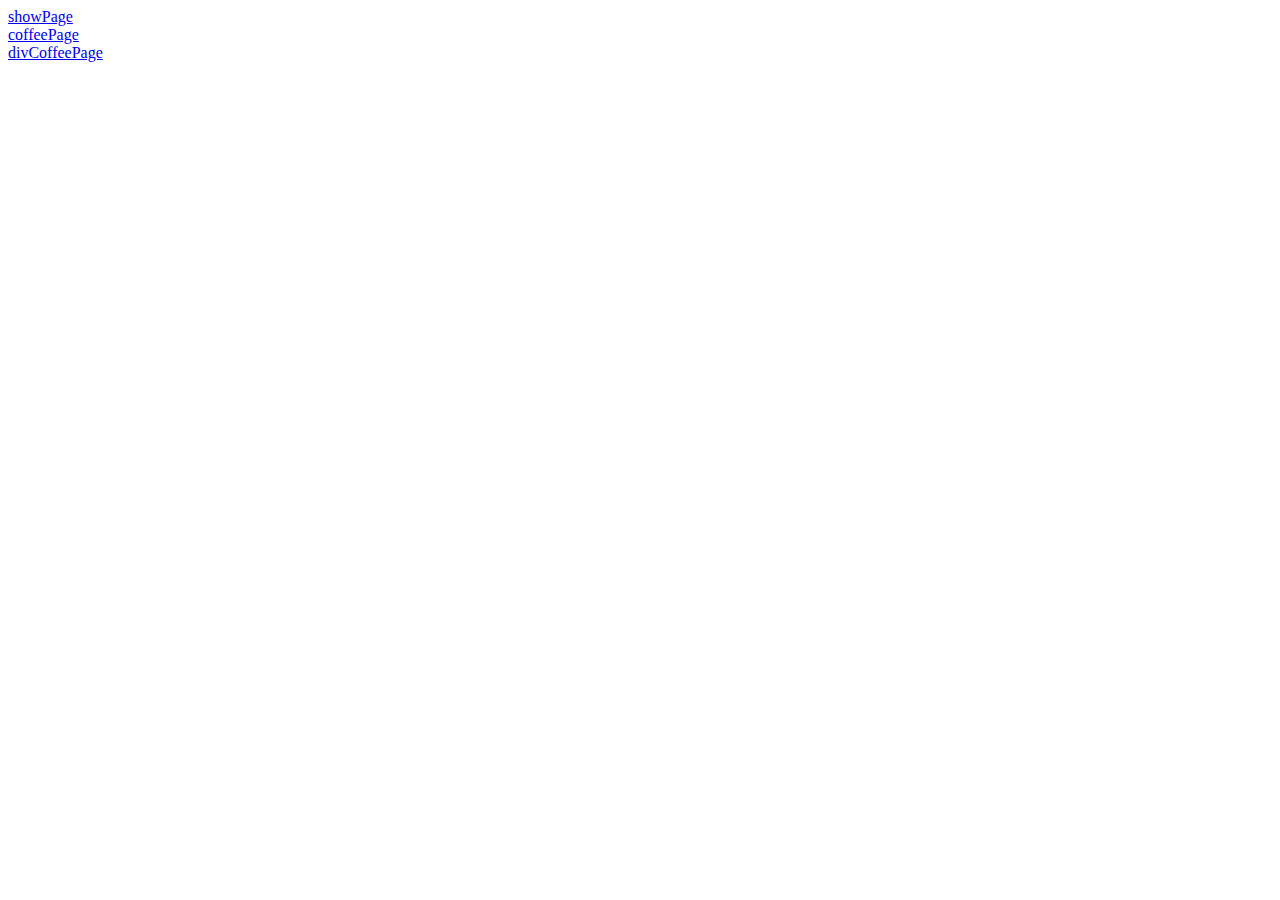
<file: index.html>
<!DOCTYPE html>
<html lang="en">
<head>
    <meta charset="UTF-8">
    <meta http-equiv="X-UA-Compatible" content="IE=edge">
    <meta name="viewport" content="width=device-width, initial-scale=1.0">
    <title>Document</title>
</head>
<body>
    <a href="showPage.html">showPage</a>
    <br>
    <a href="coffeePage.html">coffeePage</a>
    <br>
    <a href="divCoffeePage.html">divCoffeePage</a>
    <br>
</body>
</html>
</file>
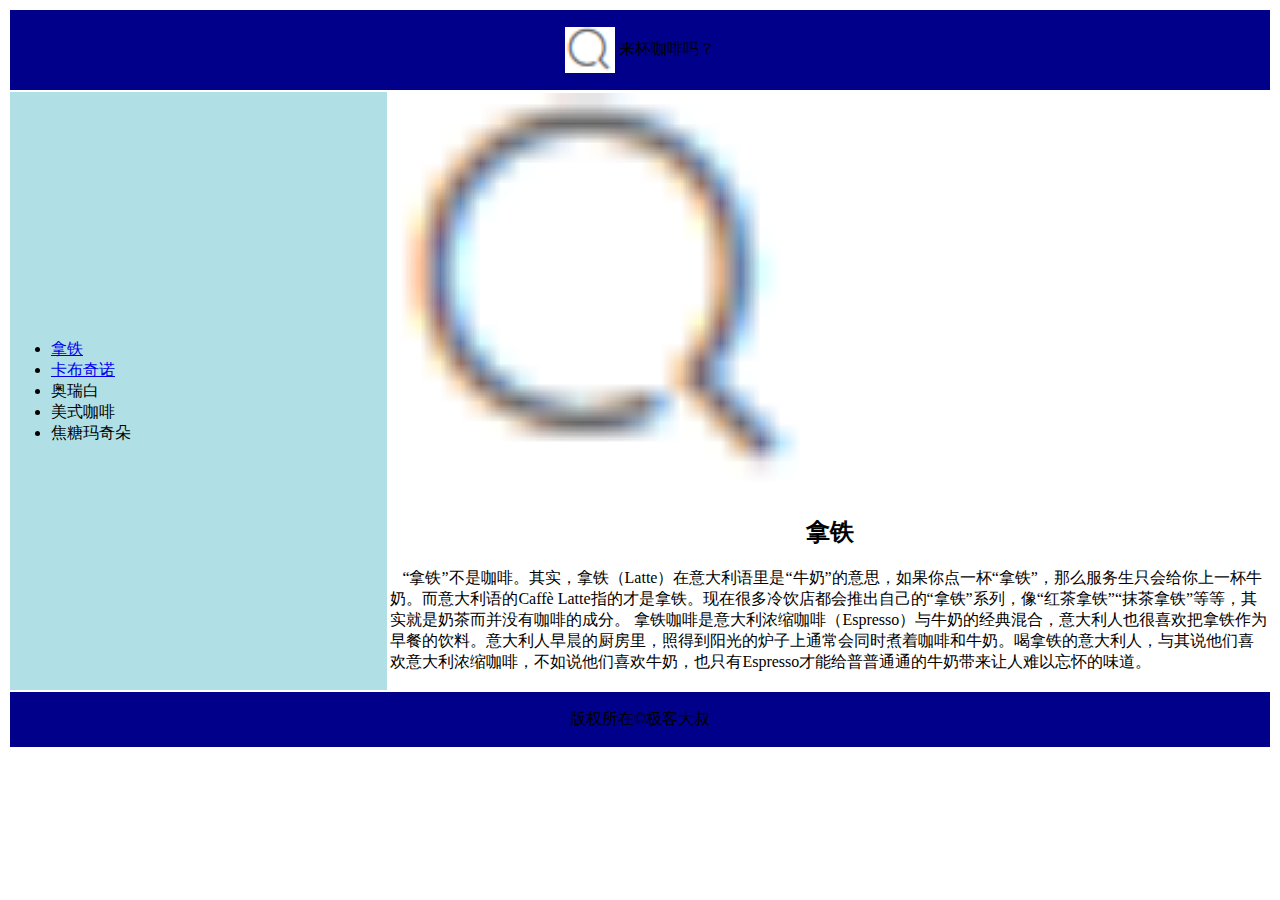
<file: coffeePage.html>
<!DOCTYPE html>
<html lang="en">
<head>
    <meta charset="UTF-8">
    <meta http-equiv="X-UA-Compatible" content="IE=edge">
    <meta name="viewport" content="width=device-width, initial-scale=1.0">
    <title>Document</title>
</head>
<body>
    <table style="width: 100%;">
        <tr style="background-color:darkblue; height: 80px;text-align: center;">
            <td colspan="2">
                <img style="vertical-align: middle;" width="50px" src="logo.png" alt="">
                <span style="vertical-align: middle;">来杯咖啡吗？</span>
            </td>
        </tr>
        <tr>
            <td style="width: 30%; background-color: powderblue;">
                <ul>
                    <li><a href="#">拿铁</a></li>
                    <li><a href="#">卡布奇诺</a></li>
                    <li>奥瑞白</li>
                    <li>美式咖啡</li>
                    <li>焦糖玛奇朵</li>
                </ul>
            </td>
            <td style="width: 70%">
                <img style="width: 50%;" src="logo.png" alt="">
                <h2 style="text-align: center;">拿铁</h2> 
                <p>
                    &nbsp;&nbsp; “拿铁”不是咖啡。其实，拿铁（Latte）在意大利语里是“牛奶”的意思，如果你点一杯“拿铁”，那么服务生只会给你上一杯牛奶。而意大利语的Caffè Latte指的才是拿铁。现在很多冷饮店都会推出自己的“拿铁”系列，像“红茶拿铁”“抹茶拿铁”等等，其实就是奶茶而并没有咖啡的成分。
拿铁咖啡是意大利浓缩咖啡（Espresso）与牛奶的经典混合，意大利人也很喜欢把拿铁作为早餐的饮料。意大利人早晨的厨房里，照得到阳光的炉子上通常会同时煮着咖啡和牛奶。喝拿铁的意大利人，与其说他们喜欢意大利浓缩咖啡，不如说他们喜欢牛奶，也只有Espresso才能给普普通通的牛奶带来让人难以忘怀的味道。
                </p>
            </td>
        </tr>
        <tr style="background-color: darkblue;text-align: center;">
            <td style="width: 100%;" colspan="2">
                <p>版权所在&copy;极客大叔</p>
            </td>
        </tr>
    </table>
</body>
</html>
</file>
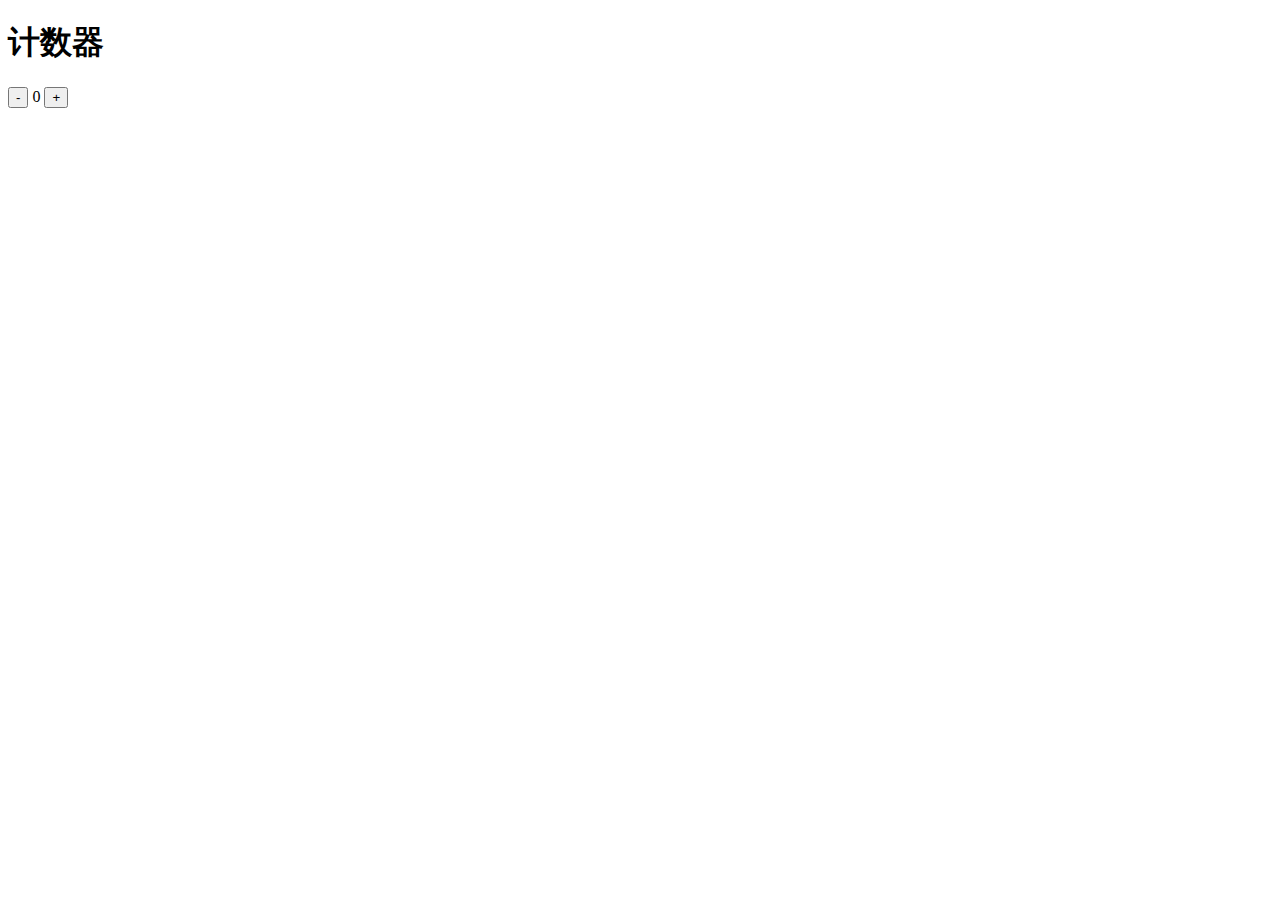
<file: col.html>
<!DOCTYPE html>
<html lang="en">
<head>
    <meta charset="UTF-8">
    <meta http-equiv="X-UA-Compatible" content="IE=edge">
    <meta name="viewport" content="width=device-width, initial-scale=1.0">
    <title>Document</title>
    <script src="http://apps.bdimg.com/libs/jquery/1.9.1/jquery.min.js"></script>
</head>
<body>
    <h1>计数器</h1>
    <button id="minus">-</button>
    <span id="num">0</span>
    <button id="plus">+</button>
    <script>
        var num = document.querySelector("#num");
        $(function(){
            $("#minus").click(function(){
                if(num.innerHTML > 0)
                    num.innerHTML--;
            })         
            $("#plus").click(function(){
                num.innerHTML++;
            })
        })
    </script>
</body>
</html>
</file>
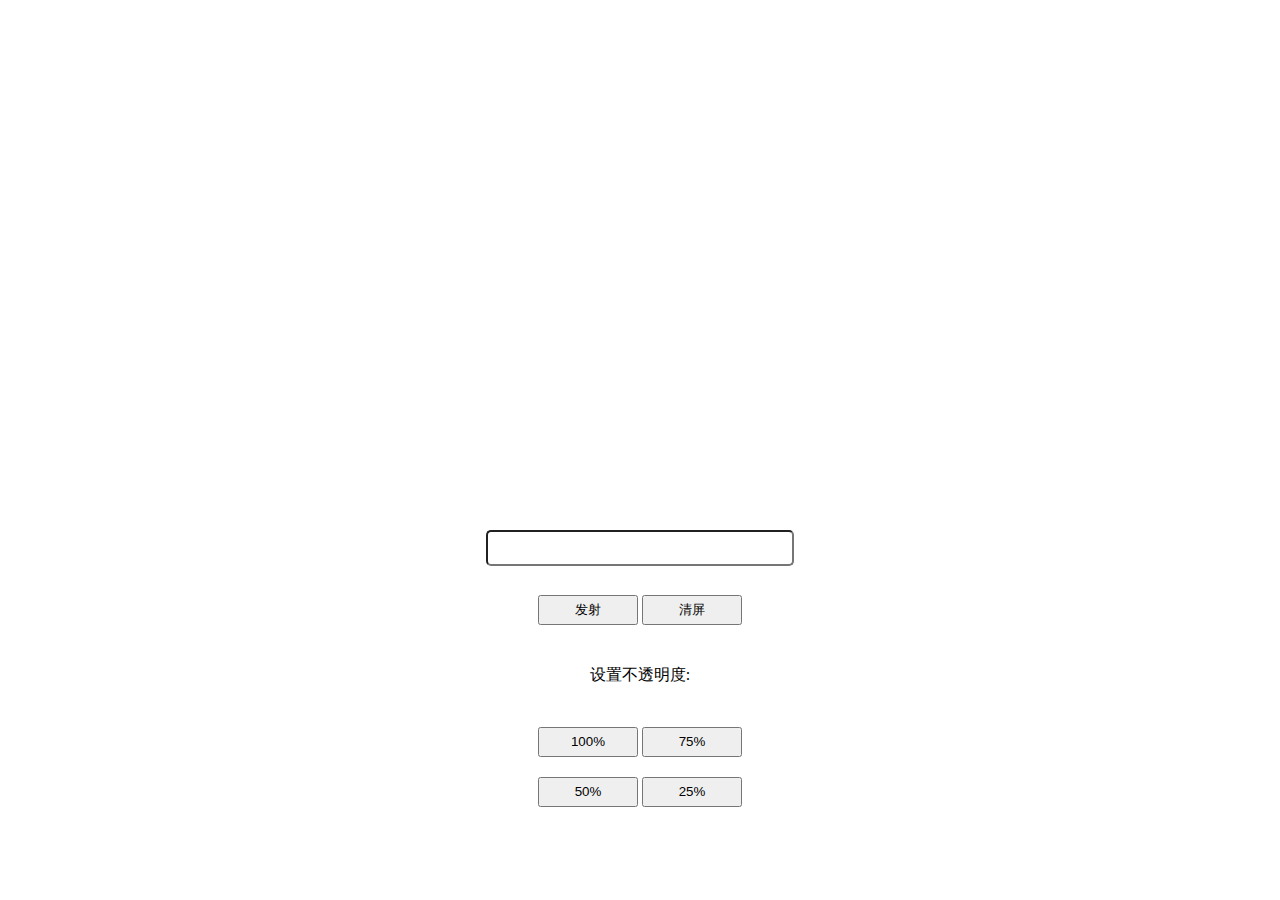
<file: danmaku.html>
<!DOCTYPE html>
<html lang="en">
<head>
    <meta charset="UTF-8">
    <meta http-equiv="X-UA-Compatible" content="IE=edge">
    <meta name="viewport" content="width=device-width, initial-scale=1.0">
    <title>Document</title>
    <script src="https://apps.bdimg.com/libs/jquery/1.9.1/jquery.min.js"></script>
    <style>
        .screen {
            position: relative;
            width: 1200px;
            height: 500px;
            border: 1px solid white;
            margin: 0 auto;
            overflow: hidden;
        }
        
        input {
            border-radius: 5px;
            display: block;
            width: 300px;
            height: 30px;
            margin: 0 auto;
            margin-top: 20px;
        }
        .btn {
            width: 20%;
            height: 50px;
            line-height: 50px;
            margin: 0 auto;
            text-align: center;
        }
        button {
            display: inline-block;
            width: 100px;
            height: 30px;
        }
    </style>
</head>

<body>
    <div class="screen"></div>
        <input type="text"><br>
    <div class="btn">
        <button class="shoot">发射</button>
        <button class="clear">清屏</button>
        <p>设置不透明度:</p>
        <button id="one">100%</button>
        <button id="two">75%</button>
        <button id="three">50%</button>
        <button id="four">25%</button>
    </div>
    <script>
        $(function(){
            var op = 1;
            $('.shoot').click(function(){
                var txt = $('input').val();
                var span = $('<span></span>')
                var fontsize = parseInt(Math.random() * 40) + 20;
                var top = parseInt(Math.random() * 400) - 20;
                var colorR = parseInt(Math.random() * 256)
                var colorG = parseInt(Math.random() * 256)
                var colorB = parseInt(Math.random() * 256)
                var color = "rgb(" + colorR + "," + colorG + "," + colorB + ")";

                top = top < 20 ? 30 : top;
                top = top + 'px';

                var speed = Math.random() * 20000;
                speed = speed < 3000 ? 5000 : speed;
                span.attr('speed',speed);
                span.html(txt);

                
                fontsize = fontsize + 'px';
                span.css('position','absolute').css('top',top).css('right','0').css('color',color).css('font-size',fontsize).css('opacity',op);
                $('.screen').append(span);
                $('.screen').children().animate({
                    right:'100%'
                },speed,function(){ 
                    $(this).remove();
                })
            })

            $('.clear').click(function(){
                $('.screen').empty();
            })

            $('input').keyup(function(e){
                if(e.keyCode == 13){
                    $('.shoot').click();
                }                
            })
            $('#one').click(function(){
                $('span').css('opacity',1);
                op = 1;
            })
            $('#two').click(function(){
                $('span').css('opacity',0.75);
                op = 0.75;
            })
            $('#three').click(function(){
                $('span').css('opacity',0.5);
                op = 0.5;
            })
            $('#four').click(function(){
                $('span').css('opacity',0.25);
                op = 0.25;
            })
        })
    </script>
</body>
</html>
</file>
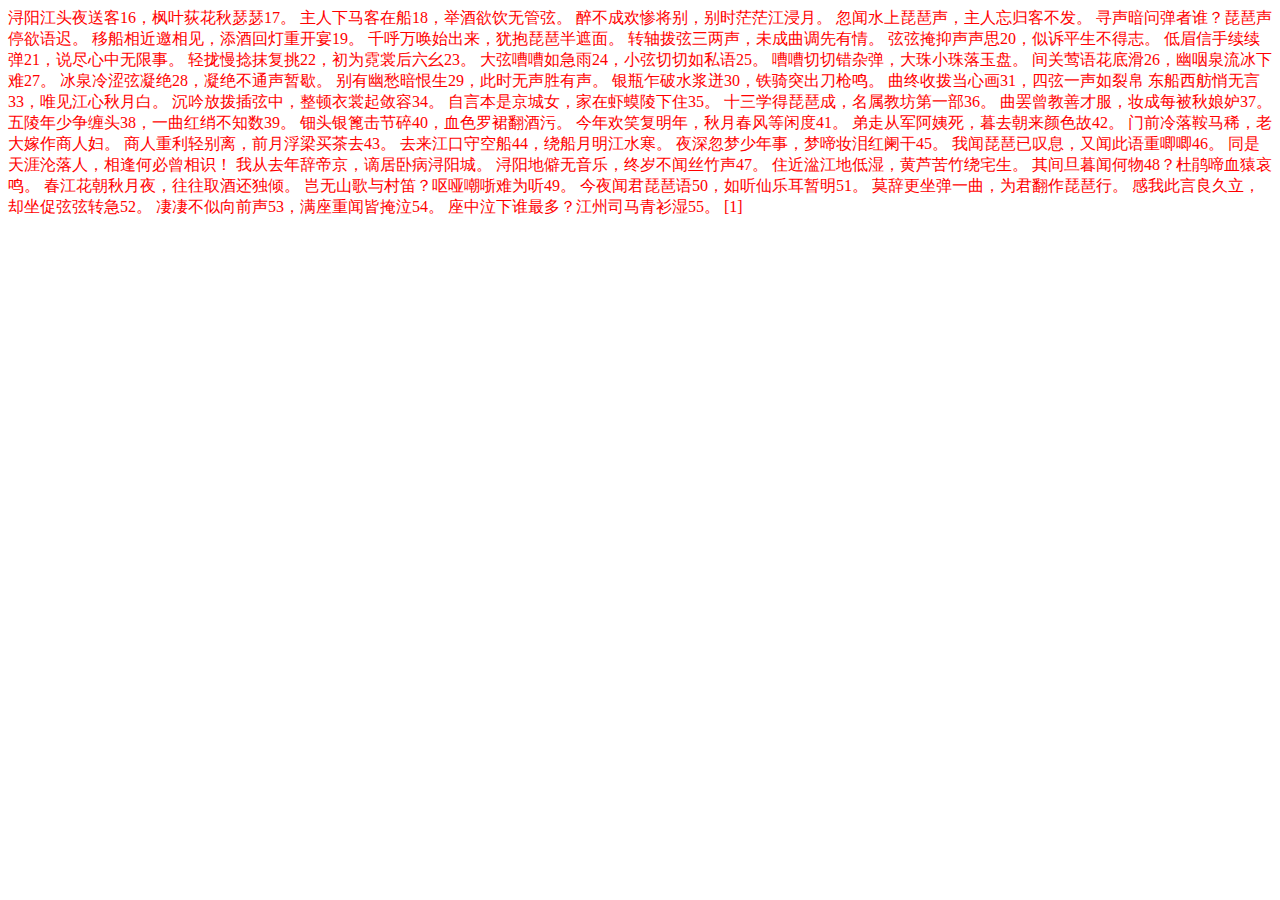
<file: reDemo.html>
<!DOCTYPE html>
<html lang="en">
<head>
    <meta charset="UTF-8">
    <meta http-equiv="X-UA-Compatible" content="IE=edge">
    <meta name="viewport" content="width=device-width, initial-scale=1.0">
    <title>Document</title>
    <style>
        @media screen and (min-width:500px){
            #box{
                color: red;
            }
        }

        @media screen and (max-width:500px){
            #box{
                color: blue;
            }
        }
    </style>
</head>
<body>
    <div id='box'>
浔阳江头夜送客16，枫叶荻花秋瑟瑟17。
主人下马客在船18，举酒欲饮无管弦。
醉不成欢惨将别，别时茫茫江浸月。
忽闻水上琵琶声，主人忘归客不发。
寻声暗问弹者谁？琵琶声停欲语迟。
移船相近邀相见，添酒回灯重开宴19。
千呼万唤始出来，犹抱琵琶半遮面。
转轴拨弦三两声，未成曲调先有情。
弦弦掩抑声声思20，似诉平生不得志。
低眉信手续续弹21，说尽心中无限事。
轻拢慢捻抹复挑22，初为霓裳后六幺23。
大弦嘈嘈如急雨24，小弦切切如私语25。
嘈嘈切切错杂弹，大珠小珠落玉盘。
间关莺语花底滑26，幽咽泉流冰下难27。
冰泉冷涩弦凝绝28，凝绝不通声暂歇。
别有幽愁暗恨生29，此时无声胜有声。
银瓶乍破水浆迸30，铁骑突出刀枪鸣。
曲终收拨当心画31，四弦一声如裂帛

东船西舫悄无言33，唯见江心秋月白。
沉吟放拨插弦中，整顿衣裳起敛容34。
自言本是京城女，家在虾蟆陵下住35。
十三学得琵琶成，名属教坊第一部36。
曲罢曾教善才服，妆成每被秋娘妒37。
五陵年少争缠头38，一曲红绡不知数39。
钿头银篦击节碎40，血色罗裙翻酒污。
今年欢笑复明年，秋月春风等闲度41。
弟走从军阿姨死，暮去朝来颜色故42。
门前冷落鞍马稀，老大嫁作商人妇。
商人重利轻别离，前月浮梁买茶去43。
去来江口守空船44，绕船月明江水寒。
夜深忽梦少年事，梦啼妆泪红阑干45。
我闻琵琶已叹息，又闻此语重唧唧46。
同是天涯沦落人，相逢何必曾相识！
我从去年辞帝京，谪居卧病浔阳城。
浔阳地僻无音乐，终岁不闻丝竹声47。
住近湓江地低湿，黄芦苦竹绕宅生。
其间旦暮闻何物48？杜鹃啼血猿哀鸣。
春江花朝秋月夜，往往取酒还独倾。
岂无山歌与村笛？呕哑嘲哳难为听49。
今夜闻君琵琶语50，如听仙乐耳暂明51。
莫辞更坐弹一曲，为君翻作琵琶行。
感我此言良久立，却坐促弦弦转急52。
凄凄不似向前声53，满座重闻皆掩泣54。
座中泣下谁最多？江州司马青衫湿55。 [1] 
    </div>
</body>
</html>
</file>
